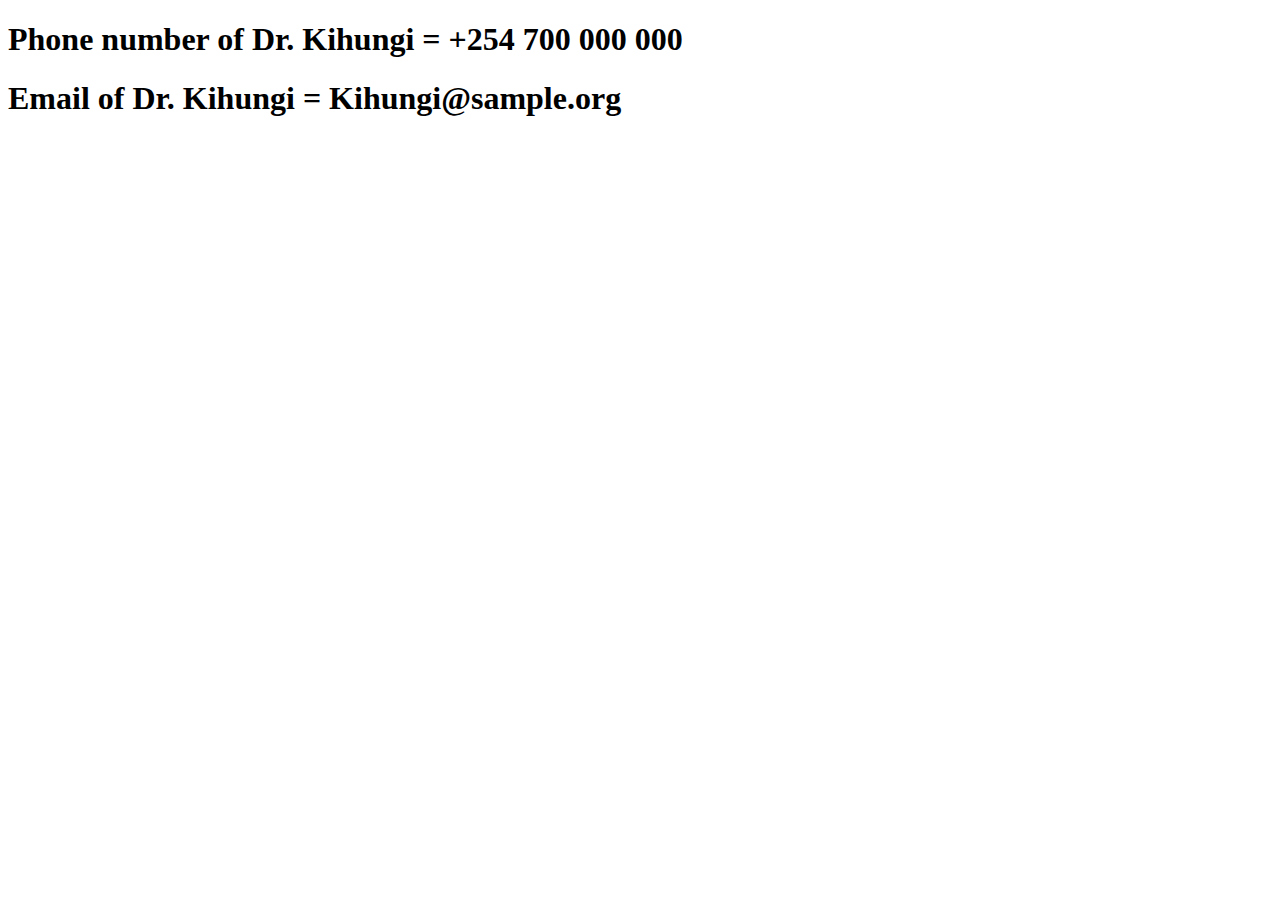
<file: contacts.html>
<!DOCTYPE html>
<html lang="en">
<head>
    <meta charset="UTF-8">
    <meta http-equiv="X-UA-Compatible" content="IE=edge">
    <meta name="viewport" content="width=device-width, initial-scale=1.0">
    <title>Contacts</title>
</head>
<body>
    <h1>Phone number of Dr. Kihungi = +254 700 000 000</h1>
    <h1>Email of Dr. Kihungi = Kihungi@sample.org</h1>

</body>
</html>
</file>
